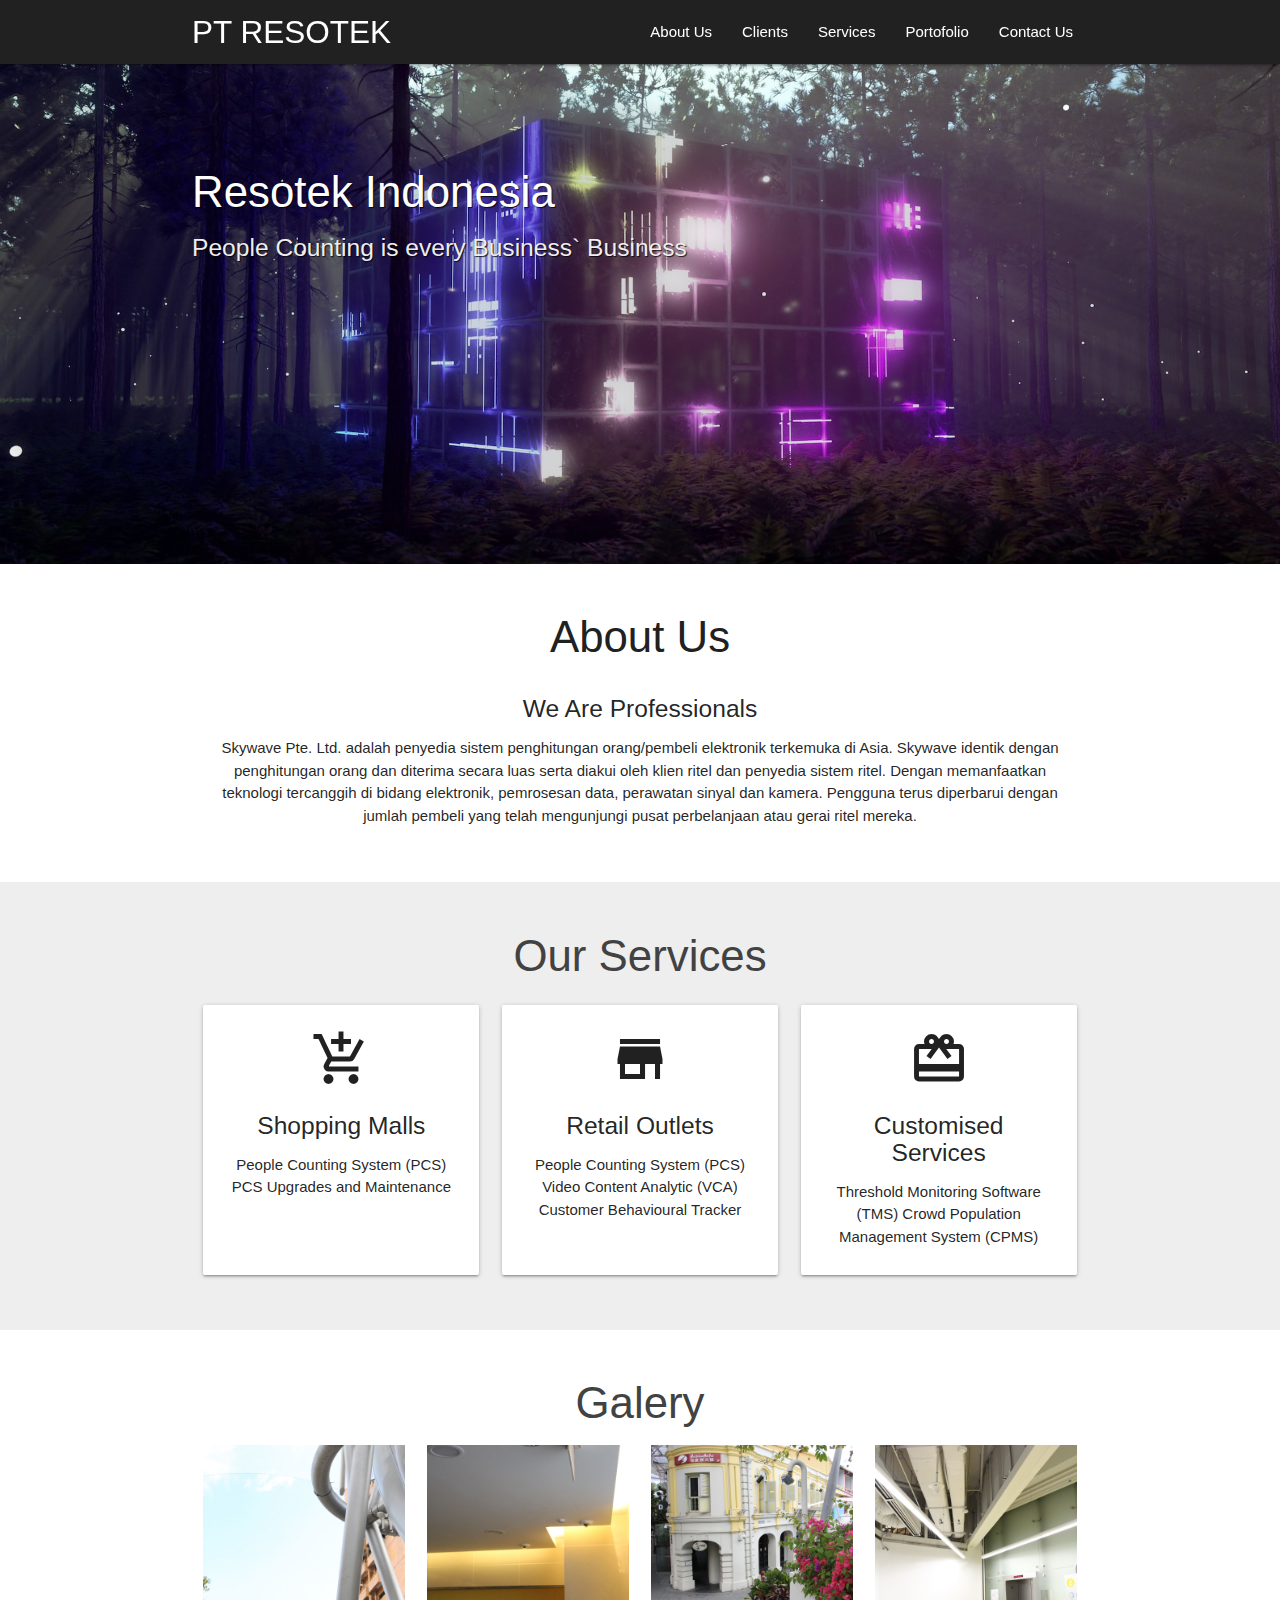
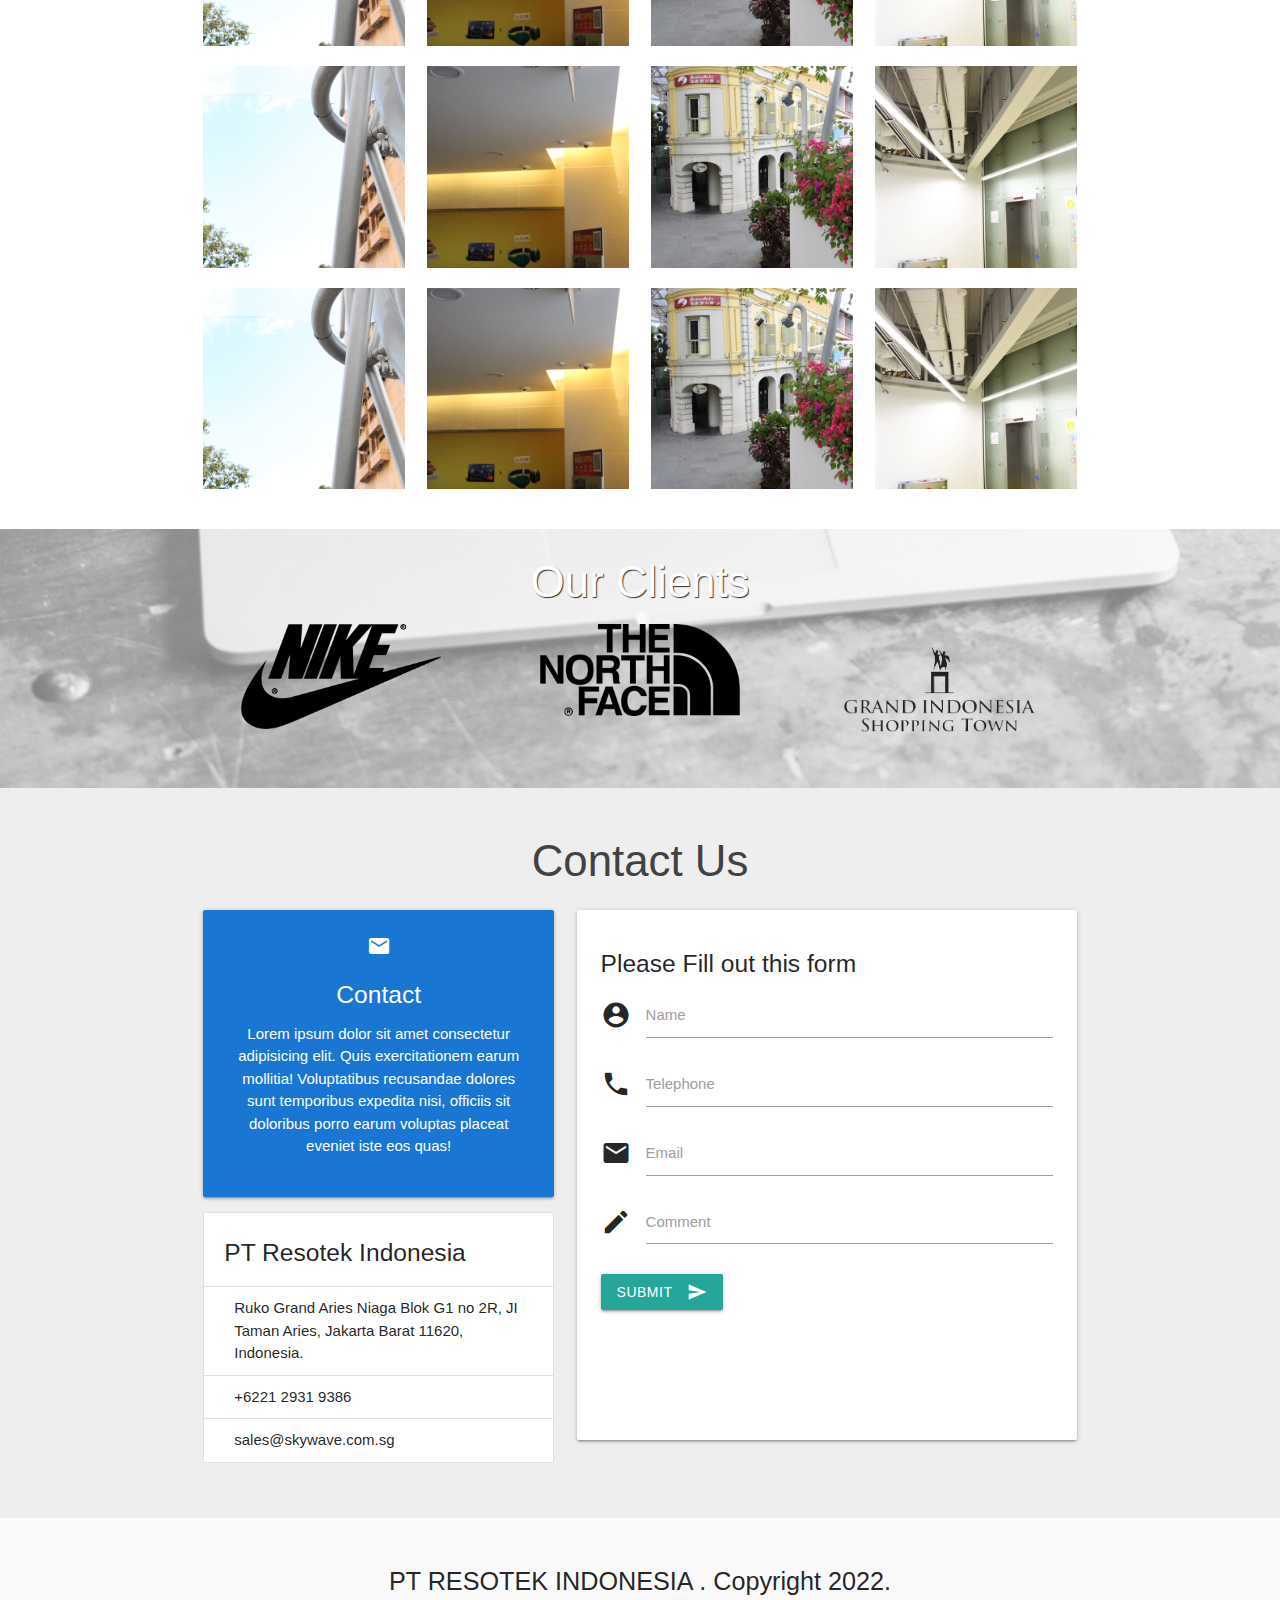
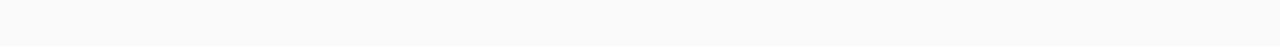
<file: index.html>
<!DOCTYPE html>
<html>
  <head>
    <!--Import Google Icon Font-->
    <link href="https://fonts.googleapis.com/icon?family=Material+Icons" rel="stylesheet" />
    <!--Import materialize.css-->
    <link type="text/css" rel="stylesheet" href="css/materialize.min.css" media="screen,projection" />

    <!--Let browser know website is optimized for mobile-->
    <meta name="viewport" content="width=device-width, initial-scale=1.0" />
    <title>PT Resotek Indonesia</title>
  </head>

  <!--MyCss-->
  <link rel="stylesheet" href="css/style.css">
  <!--end Mycss-->

  <body id="home" class="scrollspy">
    <!--Navbar-->
    <div class="navbar-fixed ">   
      <nav class="grey darken-4">
        <div class="container">
          <div class="nav-wrapper">
            <a href="#home" class="brand-logo">PT RESOTEK</a>
            <a href="#" data-target="mobile-Nav" class="sidenav-trigger"><i class="material-icons">menu</i></a>
            <ul class="right hide-on-med-and-down black-text">
              <li><a href="#about">About Us</a></li>
              <li><a href="#clients">Clients</a></li>
              <li><a href="#service">Services</a></li>
              <li><a href="#galery">Portofolio</a></li>
              <li><a href="#contact">Contact Us</a></li>
            </ul>
            </ul>
          </div>
        </div>
      </nav>
    </div>
    <!--end navbar-->

    <!--sideNav-->
    <ul class="sidenav" id="mobile-Nav">
        <li><a href="#about">About Us</a></li>
              <li><a href="#clients">Clients</a></li>
              <li><a href="#service">Services</a></li>
              <li><a href="#galery">Portofolio</a></li>
              <li><a href="#contact">Contact Us</a></li>
    </ul>
    <!--End sideNav-->

    <!--slide-->
    <!--Materializecss: JaveScript -> media -> slider -->
    <div class="slider">
        <ul class="slides">
          <li>
            <img src= "img/slider/5.jpg"> <!-- random image -->
            <div class="caption left-align">
              <h3>Resotek Indonesia</h3>
              <h5 class="light grey-text text-lighten-3">People Counting is every Business` Business</h5>
            </div>
          </li>
          <li>
            <img src= "img/slider/8.jpg"> <!-- random image -->
            <div class="caption right-align">
              <h3>Resotek Indonesia</h3>
              <h5 class="light grey-text text-lighten-3">People Counting is every Business` Business</h5>
            </div>
          </li>
          <li>
            <img src= "img/slider/6.jpg"> <!-- random image -->
            <div class="caption center-align">
              <h3>Resotek Indonesia</h3>
              <h5 class="light grey-text text-lighten-3">People Counting is every Business` Business</h5>
            </div>
          </li>
          </ul>
          </div>
    <!--end slide-->

    <!--About Us-->
    <!--Materializecss: CSS -> GRID -->
    <section id="about" class="about scrollspy">
        <div class="container">
        <div class="row">
                <h3 class="center light grey-text text-darken-4">About Us</h3> 
                <div class="col">
            <h5 class="center">We Are Professionals</h5>
            <p class="center">Skywave Pte. Ltd. adalah penyedia sistem penghitungan orang/pembeli elektronik terkemuka di Asia. Skywave identik dengan penghitungan orang dan diterima secara luas serta diakui oleh klien ritel dan penyedia sistem ritel.

              Dengan memanfaatkan teknologi tercanggih di bidang elektronik, pemrosesan data, perawatan sinyal dan kamera. Pengguna terus diperbarui dengan jumlah pembeli yang telah mengunjungi pusat perbelanjaan atau gerai ritel mereka.</p>       
    </div>
                                
    </div>
    </div>
    </section>

    <!--end About Us-->

    <!--Service-->
     <!--Materializecss: Component -> Cards -->
     <!--Materializecss: Component -> Icon -->
    <section id="service" class="service grey lighten-3 scrollspy">
      <div class="container">
        <div class="row">
          <h3 class="light center grey-text text-darken-3">Our Services</h3>
          <div class="col m4 s12">
            <div id="panel" class="card-panel center">
              <i class="material-icons medium">add_shopping_cart</i>
              <h5>Shopping Malls</h5>
              <ul>
                <li>People Counting System (PCS)</li>
                <li>  PCS Upgrades and Maintenance</li>
            </div>
          </div>
          <div class="col m4 s12">
            <div id="panel" class="card-panel center">
              <i class="material-icons medium">store</i>
              <h5>Retail Outlets</h5>
              <ul>
               <l1> People Counting System (PCS) </l1>
               <l1> Video Content Analytic (VCA) </l1>
               <l1> Customer Behavioural Tracker </l1>
            </div>
          </div>
          <div class="col m4 s12">
            <div id="panel" class="card-panel center">
              <i class="material-icons medium">card_giftcard</i>
              <h5>Customised Services</h5>
              <ul>
               <l1> Threshold Monitoring Software (TMS)</l1>
               <l1> Crowd Population Management System (CPMS) </l1>
            </div>
          </div>
        </div>
      </div>
    </section>
    <!--end Service-->

    <!--Galery-->
    <!--JavaScript -> Media -> MaterialBox -->
    <section id="galery" class="galery scrollspy">
      <div class="container">
          <h3 class="light center grey-text text-darken-3">Galery</h3>
          <div class="row">
            <div class="col m3 s12">
              <img src="img/galery/bracketdetector.jpg" class="responsive-img materialboxed" >
            </div>
            <div class="col m3 s12">
              <img src="img/galery/flushedsensor.jpg" class="responsive-img materialboxed" >
            </div>
            <div class="col m3 s12">
              <img src="img/galery/poledetector.jpg" class="responsive-img materialboxed" >
            </div>
            <div class="col m3 s12">
              <img src="img/galery/surfacesensor.jpg" class="responsive-img materialboxed" >
            </div>
          </div>
          <div class="row">
            <div class="col m3 s12">
              <img src="img/galery/bracketdetector.jpg" class="responsive-img materialboxed" >
            </div>
            <div class="col m3 s12">
              <img src="img/galery/flushedsensor.jpg" class="responsive-img materialboxed" >
            </div>
            <div class="col m3 s12">
              <img src="img/galery/poledetector.jpg" class="responsive-img materialboxed" >
            </div>
            <div class="col m3 s12">
              <img src="img/galery/surfacesensor.jpg" class="responsive-img materialboxed" >
            </div>
          </div>
          <div class="row">
            <div class="col m3 s12">
              <img src="img/galery/bracketdetector.jpg" class="responsive-img materialboxed" >
            </div>
            <div class="col m3 s12">
              <img src="img/galery/flushedsensor.jpg" class="responsive-img materialboxed" >
            </div>
            <div class="col m3 s12">
              <img src="img/galery/poledetector.jpg" class="responsive-img materialboxed" >
            </div>
            <div class="col m3 s12">
              <img src="img/galery/surfacesensor.jpg" class="responsive-img materialboxed" >
            </div>
          </div>
      </div>
    </section>
    <!--End Galery-->

      <!--Our Clients-->
    <!--Materializecss: JavaScript -> Parallax -->
    <div id="clients" class="parallax-container scrollspy">
      <div class="parallax"><img src="img/slider/4.png"></div>

      <div class="container clients">
        <h3 class="center light white-text">Our Clients</h3>
        <div class="row">
          <div class="col m4 s12 center">
            <img src="img/clients/nike2.png">
          </div>
          <div class="col m4 s12 center">
            <img src="img/clients/tnf4.png">
          </div>
          <div class="col m4 s12 center"> 
            <img src="img/clients/gi.png">
          </div>
        </div>
      </div>
    </div>

    <!--end Clients-->


    <!--contact-->
    <section id="contact" class="contact grey lighten-3 scrollspy">
      <div class="container">
        <h3 class="light center grey-text text-darken-3">Contact Us</h3>
        <div class="row">
          <div class="col m5 sm12">
            <div class="card-panel blue darken-2 center white-text">
              <i class="material-icons">email</i>
              <h5>Contact</h5>
              <p>Lorem ipsum dolor sit amet consectetur adipisicing elit. Quis exercitationem earum mollitia! Voluptatibus recusandae dolores sunt temporibus expedita nisi, officiis sit doloribus porro earum voluptas placeat eveniet iste eos quas!</p>
            </div>
            <!--Materiale : Component -> Collection -> header -->
            
      <ul class="collection with-header"> 
        <li class="collection-header"><h5>PT Resotek Indonesia</h5></li>
        <li class="collection-item">Ruko Grand Aries Niaga Blok G1 no 2R, JI Taman Aries, Jakarta Barat 11620, Indonesia.</li>
        <li class="collection-item">+6221 2931 9386</li>
        <li class="collection-item"> 	sales@skywave.com.sg </li>
      </ul>
          </div>

          <div class="col m7 s12">
            <form>
              <div id="contact-card" class="card-panel">
                <h5>Please Fill out this form</h5>    
                <div class="input-field">
                  <i class="material-icons prefix">account_circle</i>
                  <input id="name" type="text" required class="validate">
                  <label for="name">Name</label>
                </div>
                <div class="input-field">
                  <i class="material-icons prefix">phone</i>
                  <input id="telephone" type="tel" class="validate">
                  <label for="telephone">Telephone</label>
                </div>
                <div class="input-field">
                  <i class="material-icons prefix">email</i>
                  <input id="email" type="email" class="validate">
                  <label for="email">Email</label>
                </div>
                <div class="input-field">
                  <i class="material-icons prefix">mode_edit</i>
                  <textarea id="icon_prefix2" class="materialize-textarea"></textarea>
                  <label for="icon_prefix2">Comment</label>
                </div>
                <button class="btn waves-effect waves-light" type="submit" name="action">Submit
                  <i class="material-icons right">send</i>
                </button>
              </div>
            </form>
          </div>

        </div>
      </div>
    </section>
    <!--end contact-->

    <!--footer-->

    <footer class="grey lighten-5 center">
      <p class="flow-text">PT RESOTEK INDONESIA . Copyright 2022.</p>
    </footer>

    <!--end footer-->

    <!--JavaScript at end of body for optimized loading-->
    <script type="text/javascript" src="js/materialize.min.js"></script>
    <script>
        var sideNav = document.querySelectorAll('.sidenav')
        M.Sidenav.init(sideNav)

        var slider = document.querySelectorAll('.slider')
        M.Slider.init(slider, {
            indicators:false,
            interval:3000,
            height:500
        })

        var parallax = document.querySelectorAll('.parallax')
        M.Parallax.init(parallax)

        var galery = document.querySelectorAll('.materialboxed')
        M.Materialbox.init(galery)

        var elems = document.querySelectorAll('.scrollspy');
        M.ScrollSpy.init(elems,{
          scrollOffset:30
        });

    </script>
  </body>
</html>
</file>
<file: css/style.css>
.slider h3,
.slider h5,
.clients h3 {
  text-shadow: 1px 1px 1px rgba(0, 0, 0, 0.8);
}

.parallax-container {
  height: 20%;
}

.parallax img {
  filter: grayscale(1);
  opacity: 0.5 !important;
}

.clients img {
  max-width: 200px;
  filter: drop-shadow(1px 1px 1px 1px rgba(0, 0, 0, 0.8));
}

section {
  padding: 20px 0;
}

#panel {
  height: 270px;
}

#contact-card {
  height: 530px;
}

section,
footer {
  padding: 20px 0;
}
</file>
